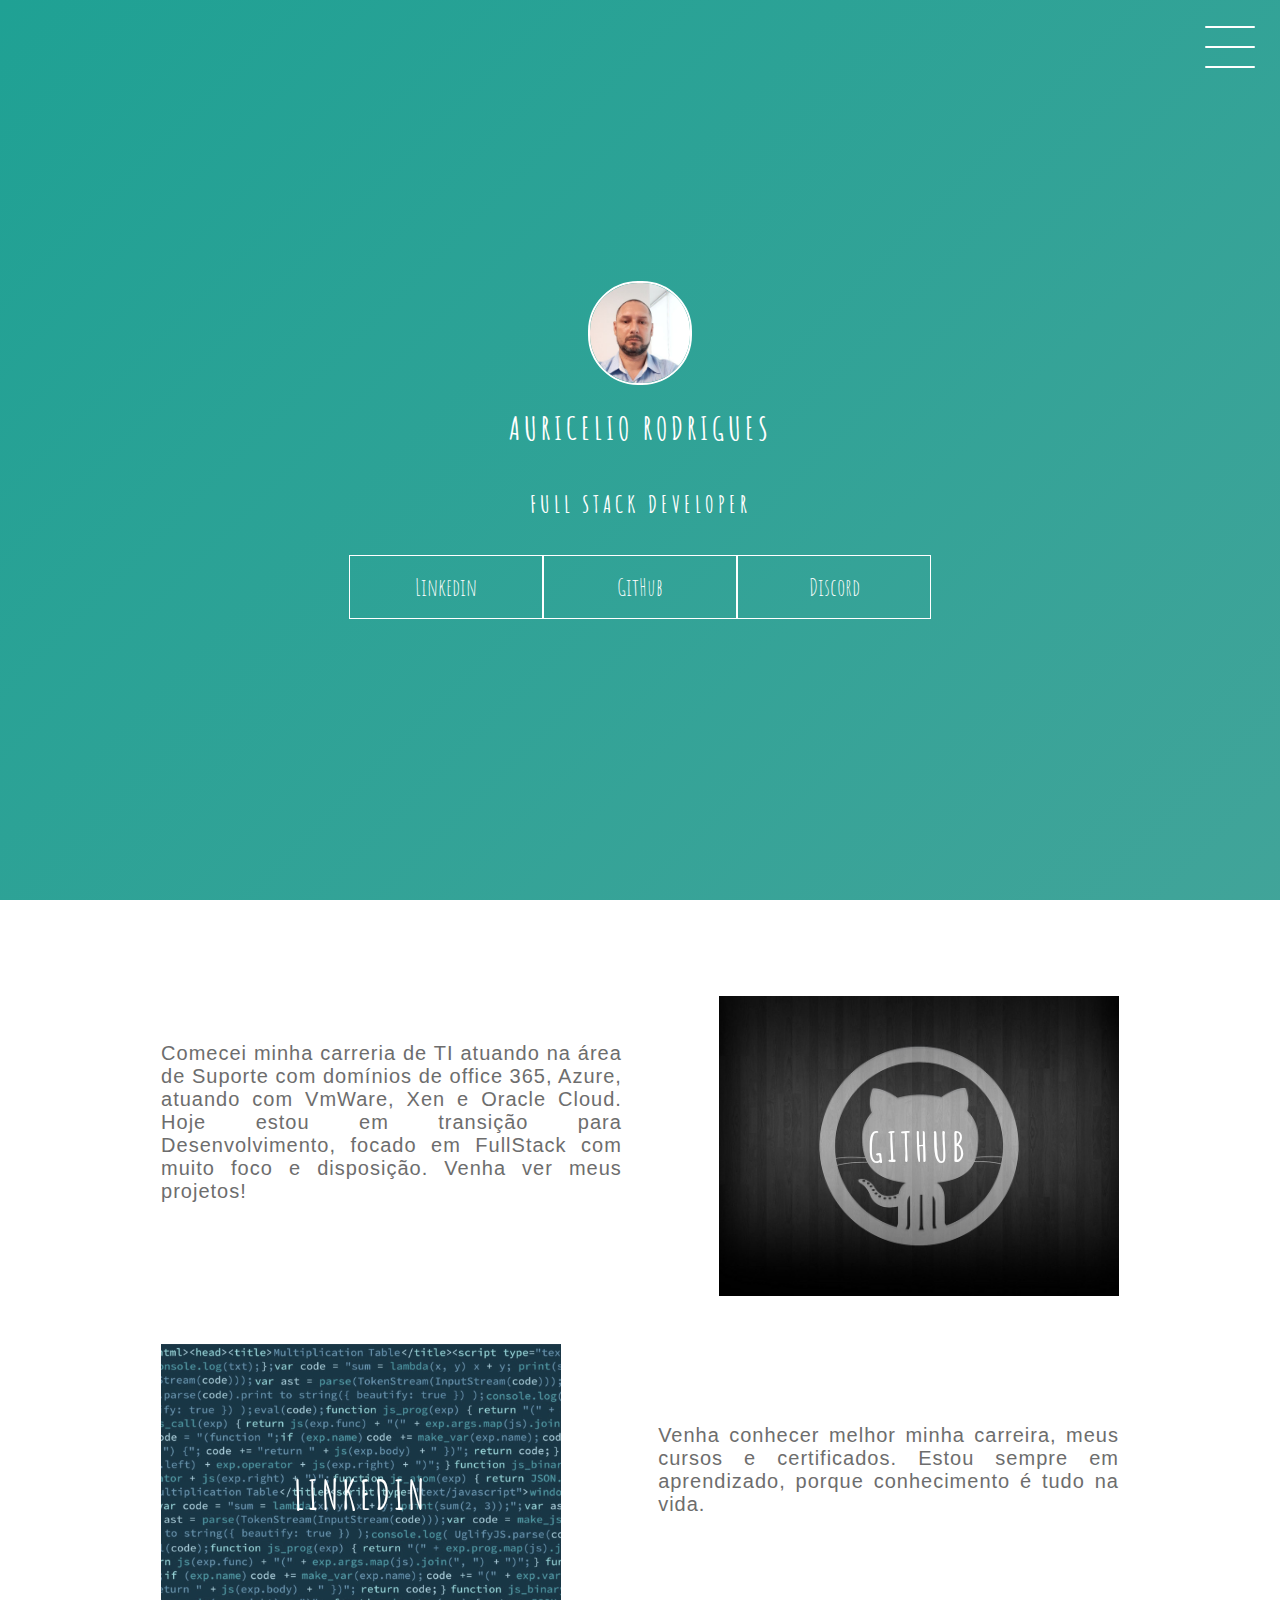
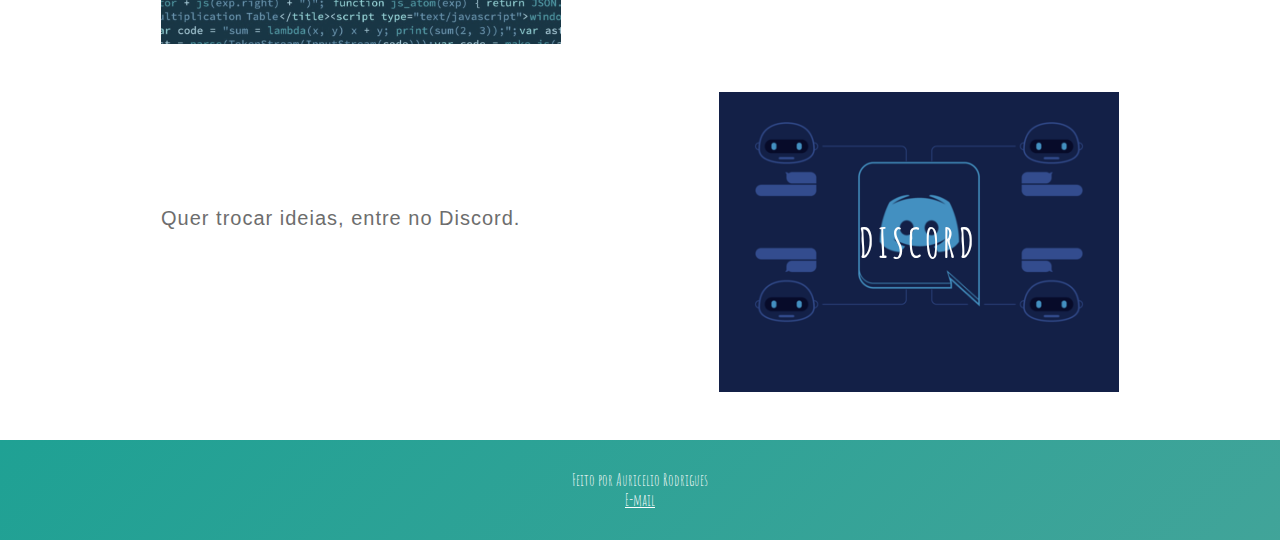
<file: index.html>
<!DOCTYPE html>
<html lang="en">
<head>
    <meta charset="UTF-8">
    <meta http-equiv="X-UA-Compatible" content="IE=edge">
    <meta name="viewport" content="width=device-width, initial-scale=1.0">
    <link rel="stylesheet" href="style.css">
    <link rel="icon" type="image/png" sizes="16x16" href="./img/foto.jpg">
    <title>Portfólio</title>
</head>
<body>
    <header class="header-wrapper">
        <img src="./img/foto.jpg" alt="Ilustração do rosto auricelio silva" width="100" height="100" class="photo">
        <div class="header">
            <div class="checkbox-container">
                <div class="checkbox-wrapper">
                    <input type="checkbox" id="toggle">
                    <label class="checkbox" for="toggle">
                        <div class="trace"></div>
                        <div class="trace"></div>
                        <div class="trace"></div>

                    </label>
                    <div class="menu"></div>
                    <nav class="menu-itens">
                        <ul>
                            <li>
                                <a href="index.html">Home</a>
                            </li>
                            <li>
                                <a href="sobre.html">Sobre</a>
                            </li>
                            <li>
                                <a href="projeto.html">Projetos</a>
                            </li>
                        </ul>
                    </nav>
                </div>
            </div>
        </div>
        <h1>Auricelio Rodrigues</h1>
        <h2>Full Stack Developer</h2>
        <div class="social-media">
            <a href="https://www.linkedin.com/in/auricelio-r-4a92a4161/" target="_blank">Linkedin</a>
            <a href="https://github.com/AuricelioSilva" target="_blank">GitHub</a>
            <a href="https://discord.gg/F3v78frKat" target="_blank">Discord</a>
        </div>
    </header>
    <main class="container">
        
        <div class="card-container">
            <div class="card-text">
                Comecei minha carreria de TI atuando na área de Suporte com domínios de office 365, Azure, atuando com VmWare, Xen e Oracle Cloud.
                Hoje estou em transição para Desenvolvimento, focado em FullStack com muito foco e disposição. Venha ver meus projetos!   
            </div>
            <div class="card1">
                <div class="card-wrapper">
                    <h2>GitHub</h2>
                    <p>Veja meus projetos</p>
                </div>
            </div>
        </div>
        <div class="card-container">
            <div class="card2">
                <div class="card-wrapper">
                    <h2>Linkedin</h2>
                    <p>Acompanhe minha carreira</p>
                </div>
            </div>
            <div class="card-text">
               Venha conhecer melhor minha carreira, meus cursos e certificados.
                Estou sempre em aprendizado, porque conhecimento é tudo na vida.
            </div>
        </div>
        <div class="card-container">
            <div class="card-text">
               Quer trocar ideias, entre no Discord.
            </div>
            <div class="card3">
                <div class="card-wrapper">
                    <h2>Discord</h2>
                    <p>Venha trocar ideias</p>
                </div>
            </div>
        </div>
    </main>
    <footer class="footer">
        Feito por Auricelio Rodrigues
        <a href="mailto:auricelio.rodrigues@outlook.com.br">E-mail </a>                  
    </footer>
</body>
</html>
</file>
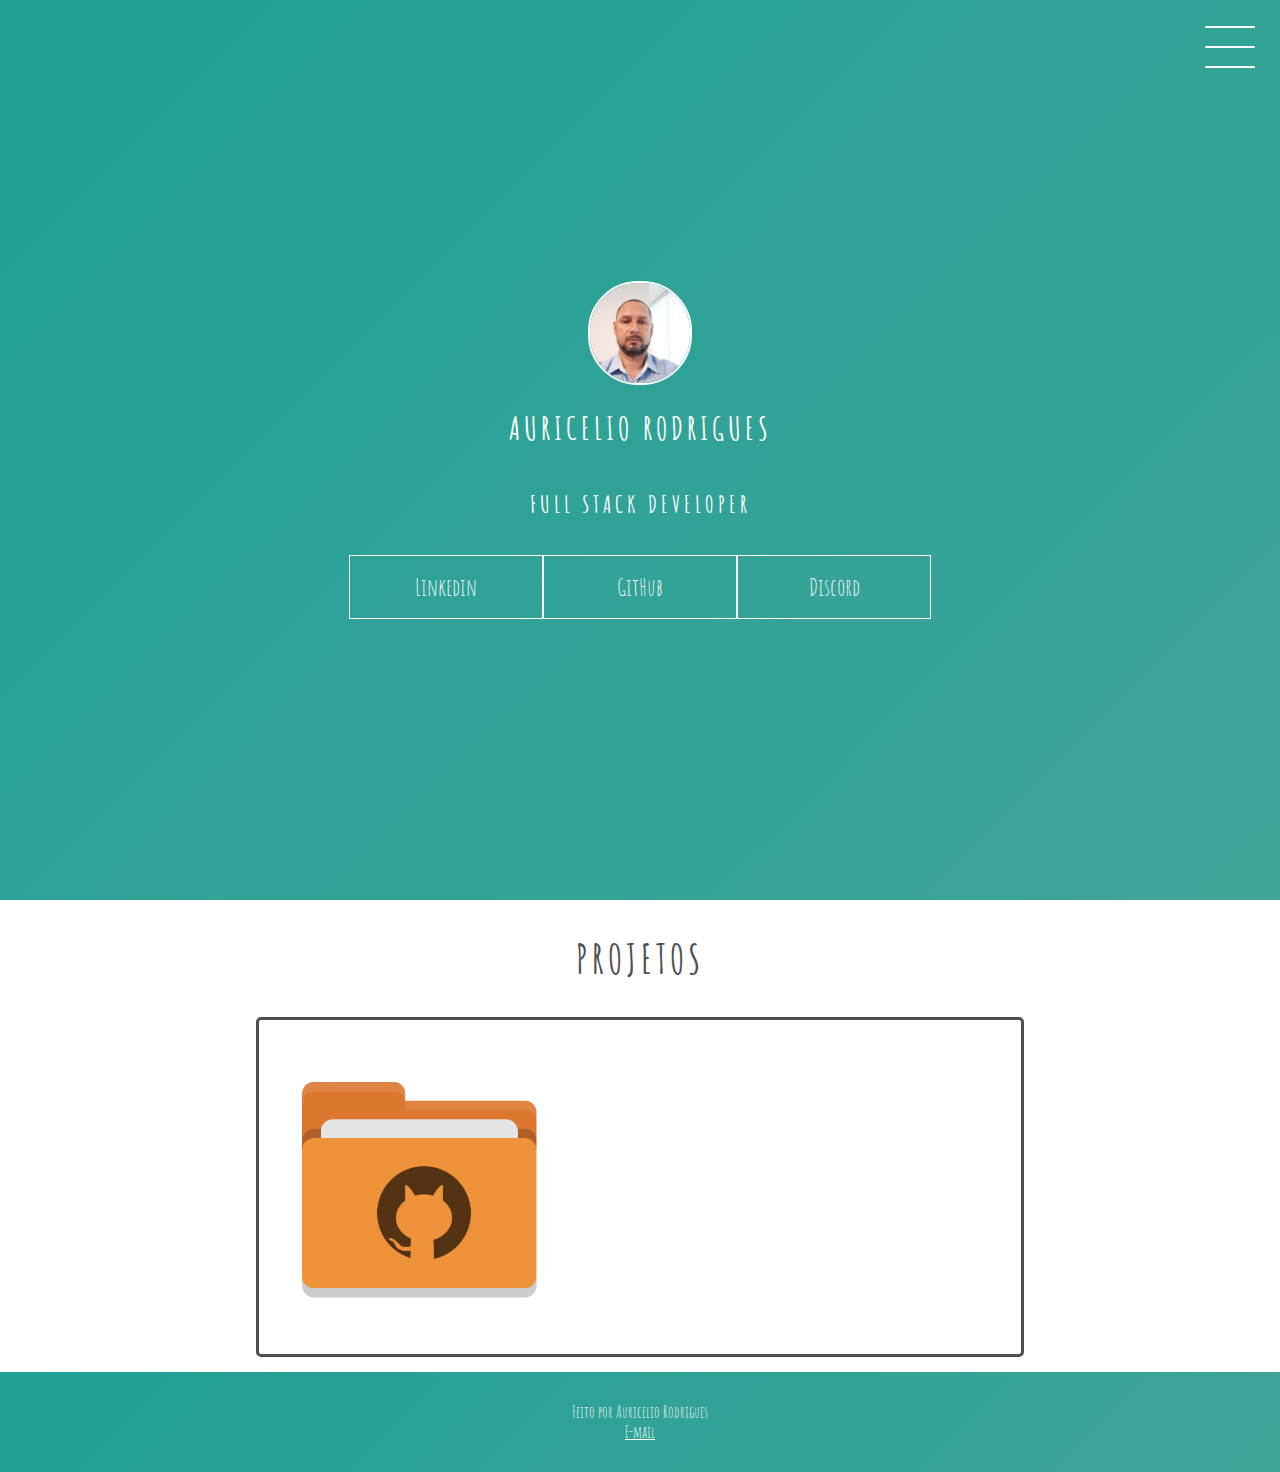
<file: projeto.html>
<!DOCTYPE html>
<html lang="en">
<head>
    <meta charset="UTF-8">
    <meta http-equiv="X-UA-Compatible" content="IE=edge">
    <meta name="viewport" content="width=device-width, initial-scale=1.0">
    <link rel="stylesheet" href="style.css">
    <link rel="icon" type="imagem" sizes="16x16" href="./img/foto.jpg">
    <title>Pojetos</title>
</head>
<body>
    <header class="header-wrapper">
        <img src="./img/foto.jpg" alt="Ilustração do rosto auricelio silva" width="100" height="100" class="photo">
        <div class="header">
            <div class="checkbox-container">
                <div class="checkbox-wrapper">
                    <input type="checkbox" id="toggle">
                    <label class="checkbox" for="toggle">
                        <div class="trace"></div>
                        <div class="trace"></div>
                        <div class="trace"></div>

                    </label>
                    <div class="menu"></div>
                    <nav class="menu-itens">
                        <ul>
                            <li>
                                <a href="index.html">Home</a>
                            </li>
                            <li>
                                <a href="sobre.html">Sobre</a>
                            </li>
                            <li>
                                <a href="projeto.html">Projetos</a>
                            </li>
                        </ul>
                    </nav>
                </div>
            </div>
        </div>
        <h1>Auricelio Rodrigues</h1>
        <h2>Full Stack Developer</h2>
        <div class="social-media">
            <a href="https://www.linkedin.com/in/auricelio-r-4a92a4161/" target="_blank">Linkedin</a>
            <a href="https://github.com/AuricelioSilva" target="_blank">GitHub</a>
            <a href="https://discord.gg/F3v78frKat" target="_blank">Discord</a>
        </div>
        
    </header>
    <section>
        <header>
            <h2 class="title">Projetos</h2>
        </header>
        <article class="post">
            <a href="https://github.com/AuricelioSilva/Projeto_Portfolio.git" title="Projeto Portfolio" target="_blank">
            <img src="./img/pasta.png" width="300" height="300" alt="Meu projeto" /></a>
        </article>
    </section>
    
    <footer class="footer">
        Feito por Auricelio Rodrigues
        <a href="mailto:auricelio.rodrigues@outlook.com.br">E-mail</a>
    </footer>
</body>
  
</html>
</file>
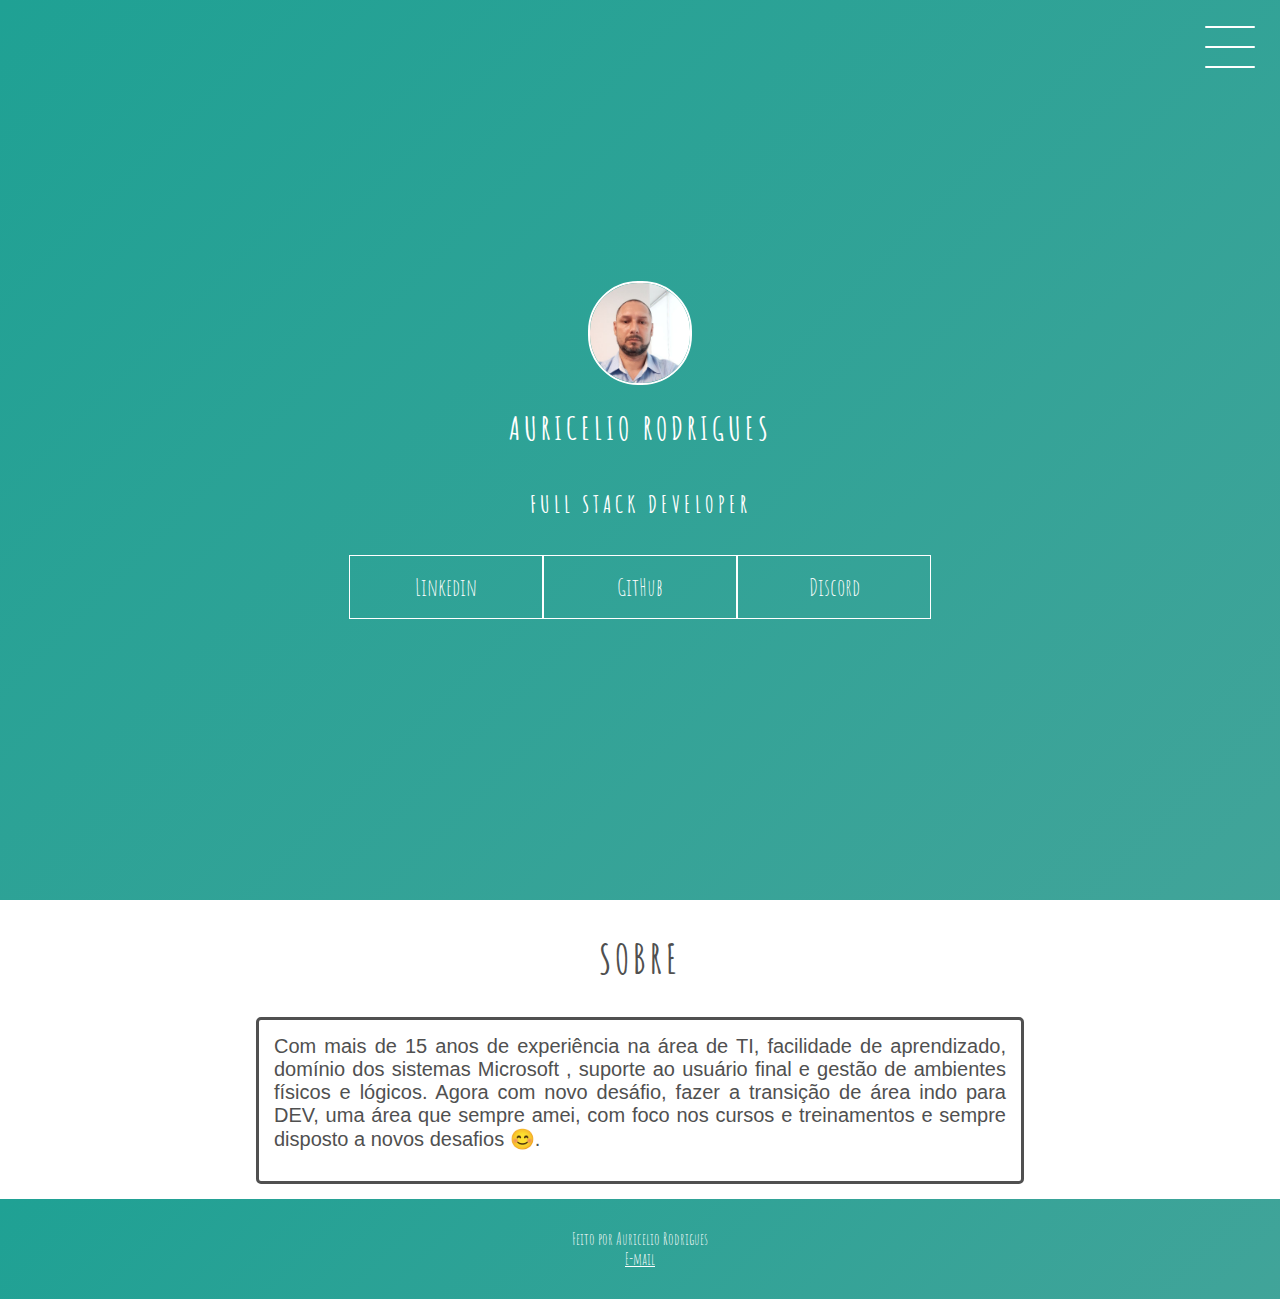
<file: sobre.html>
<!DOCTYPE html>
<html lang="en">
<head>
    <meta charset="UTF-8">
    <meta http-equiv="X-UA-Compatible" content="IE=edge">
    <meta name="viewport" content="width=device-width, initial-scale=1.0">
    <link rel="stylesheet" href="style.css">
    <link rel="icon" type="image/png" sizes="16x16" href="./img/foto.jpg">
    <title>Sobre</title>
</head>
<body>
    <header class="header-wrapper">
        <img src="./img/foto.jpg" alt="Ilustração do rosto auricelio silva" width="100" height="100" class="photo">
        <div class="header">
            <div class="checkbox-container">
                <div class="checkbox-wrapper">
                    <input type="checkbox" id="toggle">
                    <label class="checkbox" for="toggle">
                        <div class="trace"></div>
                        <div class="trace"></div>
                        <div class="trace"></div>

                    </label>
                    <div class="menu"></div>
                    <nav class="menu-itens">
                        <ul>
                            <li>
                                <a href="index.html">Home</a>
                            </li>
                            <li>
                                <a href="sobre.html">Sobre</a>
                            </li>
                            <li>
                                <a href="projeto.html">Projetos</a>
                            </li>
                        </ul>
                    </nav>
                </div>
            </div>
        </div>
        <h1>Auricelio Rodrigues</h1>
        <h2>Full Stack Developer</h2>
        <div class="social-media">
            <a href="https://www.linkedin.com/in/auricelio-r-4a92a4161/" target="_blank">Linkedin</a>
            <a href="https://github.com/AuricelioSilva" target="_blank">GitHub</a>
            <a href="https://discord.gg/F3v78frKat" target="_blank">Discord</a>
        </div>
        
    </header>
    <section>
        <header>
            <h2 class="title">Sobre</h2>
        </header>
        <article class="post">
            <p class="post_content">Com mais de 15 anos de experiência na área de TI, facilidade de aprendizado, domínio dos sistemas Microsoft ,
                suporte ao usuário final e gestão de ambientes físicos e lógicos. Agora com novo desáfio, fazer a transição de área indo para DEV, uma área que sempre 
                amei, com foco nos cursos e treinamentos e sempre disposto a novos desafios &#128522;. 
                
            </p>
        </article>
    </section>
        
    
    <footer class="footer">
        Feito por Auricelio Rodrigues
        <a href="mailto:auricelio.rodrigues@outlook.com.br">E-mail</a>
    </footer>
</body>
  
</html>
</file>
<file: style.css>
@import url('https://fonts.googleapis.com/css2?family=Amatic+SC&display=swap');

body {
    margin: 0;
    padding: 0;
    color: #ffffff;
    font-family: 'amatic sc', sans-serif;
}

/* HEADER */

.photo {
    border: 2px solid white;
    border-radius: 50px;
}

.header-wrapper {
    height: 100vh;
    width: 100vw;
    background: linear-gradient(-45deg, #5e0878, #085078, #4ca59b, #1fa194);
    background-size: 400% 400%;
    display: flex;
    flex-direction: column;
    justify-content: center;
    align-items: center;
    animation: backgroundTransition 8s ease-in-out infinite;
    position: relative;
}

h1 {
    text-transform: uppercase;
    letter-spacing: 4px;
}

h2 {
    text-transform: uppercase;
    letter-spacing: 4px;
}

.social-media {
    margin-top: 1rem;
    display: flex;
}

.social-media a {
    text-decoration: none;
    color: #ffffff;
    font-size: 24px;
    padding: 1rem 4rem;
    border: 1px solid #ffffff;
    min-width: 4rem;
    display: flex;
    justify-content: center;
    align-items: center;
    transition: .5s cubic-bezier(0.55, 0.025, 0.675, 0.97);
}

a:hover {
    color: #2E1C2B;
    background-color: #ffffff;
}

@keyframes backgroundTransition {
    0% {
        background-position:  0% 80%;
    }
    50% {
        background-position: 80% 100%;
    }
    100% {
        background-position: 0% 90%;
    }
}

/* MENU HAMBURGUER */

.checkbox-container {
    display: flex;
    justify-content: center;
    align-items: center;
}

.checkbox {
    height: 100px;
    width: 100px;
    position: absolute;
    top: 0;
    right: 0;
    display: flex;
    justify-content: center;
    cursor: pointer;
    z-index: 9999;
    transition: 400ms ease-in-out 0s;
}

.checkbox .trace {
    width: 50px;
    height: 2px;
    background-color: white;
    position: absolute;
    border-radius: 4px;
    transition: 0.5s ease-in-out;
}

.checkbox .trace:nth-child(1) {
    top: 26px;
    transform: rotate(0);
}

.checkbox .trace:nth-child(2) {
    top: 46px;
    transform: rotate(0);
}

.checkbox .trace:nth-child(3) {
    top: 66px;
    transform: rotate(0);
}

#toggle {
    display: none;
}

/* MENU */

.menu {
    position: absolute;
    top: 28px;
    right: 30px;
    background: transparent;
    height: 40px;
    width: 40px;
    border-radius: 50%;
    box-shadow: 0px 0px 0px 0px white;
    z-index: -1;
    transition: 400ms ease-in-out 0s;
}

.menu-itens {
    position: fixed;
    top: 0;
    left: 0;
    width: 100%;
    height: 100vh;
    display: flex;
    justify-content: center;
    align-items: center;
    z-index: 2;
    opacity: 0;
    visibility: hidden;
    transition: 400ms ease-in-out 0s;
}

.menu-itens ul {
    list-style-type: none;
}

.menu-itens ul li a{
    margin: 10px 0;
    color: #2E1C2B;
    text-decoration: none;
    text-transform: uppercase;
    letter-spacing: 4px;
    font-size: 40px;
}

/* ANIMAÇÃO DO MENU */

#toggle:checked + .checkbox .trace:nth-child(1) {
    transform: rotate(45deg);
    background-color: #2E1C2B;
    top: 47px;
}

#toggle:checked + .checkbox .trace:nth-child(2) {
    transform:  translateX(-100px);
    width: 30px;
    visibility: hidden;
    opacity: 0;
}

#toggle:checked + .checkbox .trace:nth-child(3) {
    transform: rotate(-45deg);
    background-color: #2E1C2B;
    top: 48px;
}

#toggle:checked + .checkbox {
    background-color: white;
}

#toggle:checked ~ .menu{
    box-shadow: 0px 0px 0px 100vmax white;
    z-index: 1;
}

#toggle:checked ~ .menu-itens{
    visibility: visible;
    opacity: 1;
}

/* CARDS */

.container {
    width: 100%;
    height: auto;
    display: flex;
    flex-direction: column;
    justify-content: space-evenly;
    align-items: center;
    margin: 3rem 0;
}

.card-container {
    display: flex;
    align-items: center;
    justify-content: space-evenly;
    width: 90%;
}

.card1 {
    height: 300px;
    width: 400px;
    margin: 3rem 0 0 0;
    background-image:url('./img/GitHub.jpeg');
    background-position: center;
    background-repeat: no-repeat;
    background-size: cover;
    display: flex;
    justify-content: center;
    align-items: center;
    filter: grayscale(0.5);
    color: white;
    cursor: pointer;
    transition: 0.3s;
}

.card2 {
    height: 300px;
    width: 400px;
    margin: 3rem 0 0 0;
    background-image:url('./img/code.jpg');
    background-position: center;
    background-repeat: no-repeat;
    background-size: cover;
    display: flex;
    justify-content: center;
    align-items: center;
    filter: grayscale(0.5);
    color: white;
    cursor: pointer;
    transition: 0.3s;
}

.card3 {
    height: 300px;
    width: 400px;
    margin: 3rem 0 0 0;
    background-image:url('./img/discord.png');
    background-position: center;
    background-repeat: no-repeat;
    background-size: cover;
    display: flex;
    justify-content: center;
    align-items: center;
    filter: grayscale(0.5);
    color: white;
    cursor: pointer;
    transition: 0.3s;
}


.card-text {
    width: 40%;
    font-size: 20px;
    font-family: sans-serif;
    letter-spacing: 1px;
    color: rgb(109, 109, 109);
    text-align: justify;
}

.card-wrapper {
    text-align: center;
    display: flex;
    flex-direction: column;
    justify-content: center;
    align-items: center;
    position: relative;
}

.card-wrapper::before {
    content: '';
    position: absolute;
    height: 100px;
    width: 100px;
    display: block;
    border: 1px solid white;
    opacity: 0;
    transition: 0.3s;
}

.card-wrapper h2 {
    font-size: 40px;
    text-transform: uppercase;
    letter-spacing: 4px;
    margin: 0;
    transition: 0.3s;
}

.card-wrapper p {
    font-size: 0;
    visibility: hidden;
    opacity: 0;
    font-weight: bold;
    text-transform: uppercase;
    transition: 0.3s;
}

.card1:hover  {
    filter: unset;
}

.card2:hover  {
    filter: unset;
}

.card3:hover  {
    filter: unset;
}

.card1:hover > .card-wrapper::before {
    height: 250px;
    width: 350px;
    opacity: 1;
}

.card2:hover > .card-wrapper::before {
    height: 250px;
    width: 350px;
    opacity: 1;
}

.card3:hover > .card-wrapper::before {
    height: 250px;
    width: 350px;
    opacity: 1;
}

.card1:hover > .card-wrapper p {
    opacity: 1;
    visibility: visible;
    font-size: 14px;
}

.card2:hover > .card-wrapper p {
    opacity: 1;
    visibility: visible;
    font-size: 14px;
}

.card3:hover > .card-wrapper p {
    opacity: 1;
    visibility: visible;
    font-size: 14px;
}


/* SOBRE */

.title {
    color: #505050;
    text-align: center;
    font-size: 40px;
    font-size: 40px;
    text-transform: uppercase;
}

.post {
    background: #fff;
    padding: 15px;
    border: 3px solid #505050;
    margin-bottom: 15px;
    margin-left: 20%;
    margin-right: 20%;
    border-radius: 5px;
    max-width: 900px;
}

.post a{
    color: #505050;
}

.post_content {
    margin: 0;
    margin-bottom: 15px;
    text-align: justify;
    color: #505050;
    font-size: 20px;
    font-family: sans-serif;
}

/* FOOTER */

.footer {
    width: 100%;
    height: 100px;
    background: linear-gradient(-45deg, #5e0878, #085078, #4ca59b, #1fa194);
    background-size: 400% 400%;
    display: flex;
    flex-direction: column;
    justify-content: center;
    align-items: center;
    animation: backgroundTransition 8s ease-in-out infinite;
    position: relative;
}

a {
    color: #ffffff;
}


@media (max-width: 800px) {
    .social-media {
        display: flex;
        flex-direction: column;
    }

    .container {
        margin-top: 0;
    }

    .card-container {
        flex-direction: column;
    }

    .container .card-container:nth-child(1),
    .container .card-container:nth-child(3) {
        flex-direction: column-reverse;
    }

    .card {
        height: 250px;
        width: 250px;
    }

    .card-text {
        width: 90%;
        margin-top: 2rem;
        text-align: center;
    }

    .card:hover > .card-wrapper::before {
        height: 190px;
        width: 190px;
    }
}
</file>
